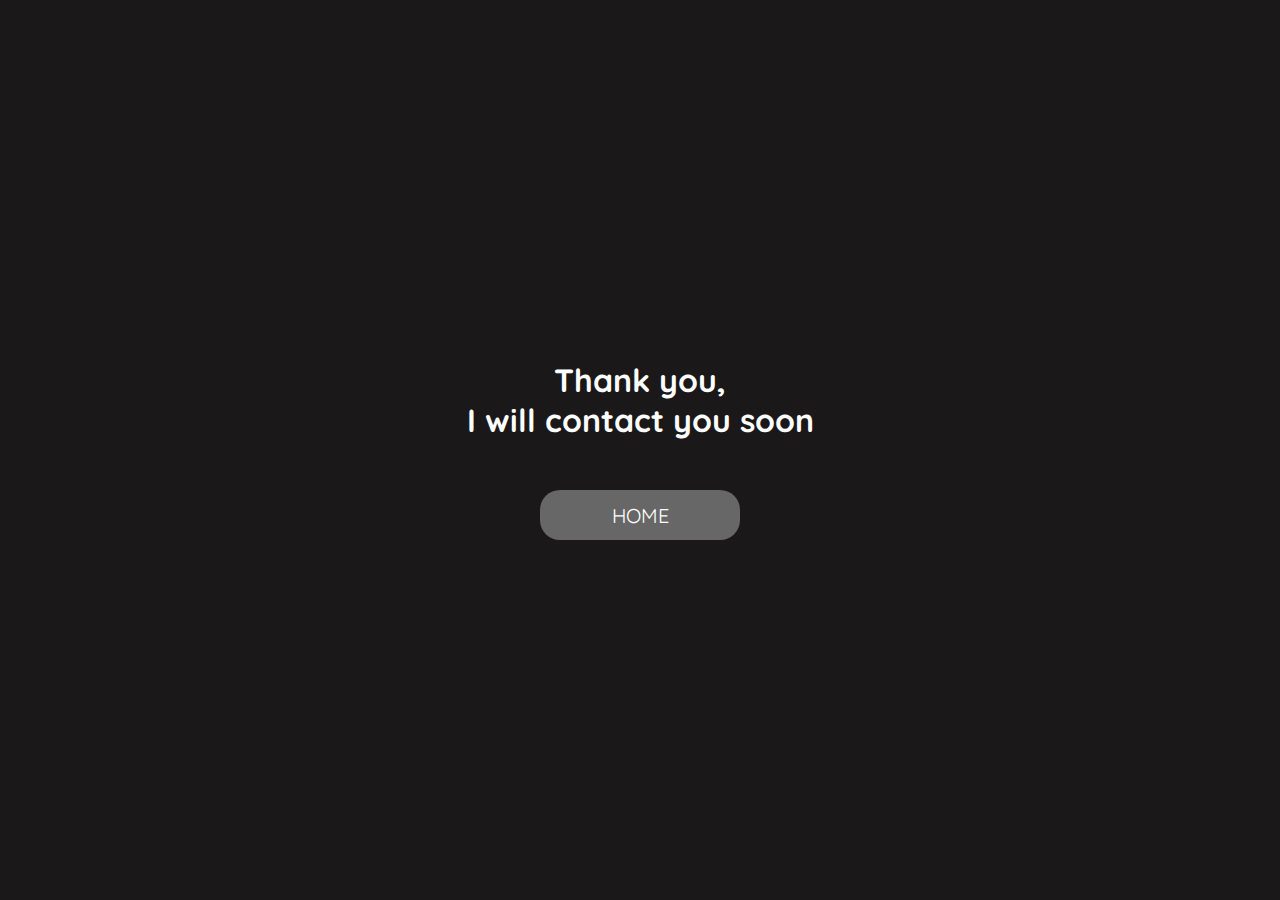
<file: thank-you.html>
<!DOCTYPE html>
<html lang="en">
  <head>
    <link rel="stylesheet" href="./style/style.css" />
    <link rel="stylesheet" href="./style/preloader.css" />
    <link rel="stylesheet" href="./style/burger.css" />
    <link rel="stylesheet" href="./style/adaptiv.css" />
    <meta charset="UTF-8" />
    <meta http-equiv="X-UA-Compatible" content="IE=edge" />
    <meta name="viewport" content="width=device-width, initial-scale=1.0" />
    <title>RAZUMOVA LIZA</title>
    <link rel="preconnect" href="https://fonts.googleapis.com" />
    <link rel="preconnect" href="https://fonts.gstatic.com" crossorigin />
    <link
      href="https://fonts.googleapis.com/css2?family=Quicksand:wght@400;600;700&display=swap"
      rel="stylesheet"
    />
  </head>
  <body>
    <div class="thank-block">
      <div>
        <h1 class="thank-title">
          Thank you, <br />
          I will contact you soon
        </h1>
        <div class="centre">
          <a href="./index.html">
            <button class="btn-home">Home</button>
          </a>
        </div>
      </div>
    </div>
  </body>
  <script src="./js/preloader copy.js"></script>
  <script src="./js/burger.js"></script>
</html>
</file>
<file: style/style.css>
* {
  font-family: "Quicksand", sans-serif;
  padding: 0;
  margin: 0;
  color: #ffff;
}
/* general */
button {
  font-size: 20px;
  text-transform: uppercase;
}
.four-block-photo-hidden {
  display: none;
}
a {
  text-decoration: none;
}
.centre {
  display: flex;
  justify-content: center;
}
/* general */

body {
  background-color: #1a1819;
}
/* home */
.home {
  margin-bottom: 100px;
}
/* logo */
.logo-block {
  z-index: 2;

  padding: 20px;
  transition: 0.3s all;
  display: flex;
  justify-content: center;
  align-items: center;
}
.logo-block:hover {
  z-index: 2;

  background-color: #ffff;
  display: flex;
  justify-content: center;
  align-items: center;
}
.logo-block:hover .logo {
  z-index: 2;
  color: black;
}
.logo {
  font-size: 40px;
  z-index: 2;
  transition: 0.3s all;
  font-weight: 400;
}
.home-page-content {
  display: flex;
  justify-content: space-between;
}
.home-title {
  font-size: 50px;
  font-weight: 400;
  text-align: center;
}
.home-text {
  margin-top: 200px;
  z-index: 5;
  display: flex;
  flex-direction: column;
  gap: 20px;
}
.btn-home {
  width: 200px;
  height: 50px;
  border-radius: 20px;
  background-color: #676767;
  transition: 0.3s all;
  cursor: pointer;
  border: none;
}
.btn-home:hover {
  width: 200px;
  height: 50px;
  border-radius: 20px;
  background-color: #8b8b8b;
  border: none;
}
.text-container {
  width: 500px;
  margin-left: 60px;
}
.img-home {
  width: 700px;
  position: absolute;
  top: 20px;
  right: 20px;
}
/* styles */
.styles {
  padding: 0px 0px 50px 0px;
}
.container {
  width: 1300px;
  margin: 0 auto;
}
.styles-cards {
  margin-bottom: 50px;
  margin-top: 30px;
  display: flex;
  justify-content: space-between;
}
.styles-card {
  width: 400px;
  transition: 0.3s all;
}
.styles-card .styles-card-img .img-styles {
  transition: 0.3s all;
  height: 550px;
  width: 100%;
}
.styles-card .styles-card-img .img-styles:hover {
  transform: scale(1.1);
  height: 550px;
  width: 100%;
}
.styles-card .styles-card-img {
  width: 100%;
}

.p-styles {
  z-index: 5;
  margin-top: 10px;
  font-size: 20px;
  font-weight: 600;
}
/* PORTFOLIO */
.container-gallery {
  width: 1400px;
  margin: 0 auto;
}
.nav-wrapper {
  padding: 30px 100px;
  width: 100%;
  position: fixed;
  background-color: #1a181965;
  top: 0;
  left: 0;
}
.email {
  transition: 0.3s all;
  width: 50px;
}
.email:hover {
  transform: scale(1.1);
}
.content-wrapper {
  position: relative;
}
.content-wrapper .email {
  position: absolute;
  right: 200px;
  top: -10px;
}
nav {
  display: flex;
}
.nav-link {
  margin-left: 40px;
  position: relative;
}
.nav-link::before {
  transition: 0.3s all;
  content: "";
  position: absolute;
  width: 0;
  height: 3px;
  background-color: #ffff;
  top: 25px;
  left: 0;
}
.nav-link:hover::before {
  content: "";
  position: absolute;
  width: 100%;
  height: 3px;
  background-color: #ffff;
  top: 25px;
  left: 0;
}
.gallery {
  margin-top: 75px;
}

.gallery-img {
  border-radius: 20px;
  margin: 5px;
}
.portf-block {
  display: flex;
}
.one {
  width: 350px;
  height: 580px;
}
.gallery-blocks {
  display: flex;
  margin-left: 30px;
}
.two {
  width: 710px;
}

.three {
  width: 620px;
  height: 840px;
}
.four {
  width: 200px;
  height: 270px;
}
/* retoch */
.two-retoch {
  width: 640px;
}
.four-retoch {
  width: 425px;
}
.four-block-retoch-hidden {
  display: none;
}
.four-block-retoch {
  padding: 0px 30px;
  display: flex;
}
.gallery-column {
  display: flex;
  flex-direction: column;
}
/* port */
.four-block-port {
  display: flex;
  padding: 0px 30px;
}
.gallery-blocks-port {
  display: flex;
  justify-content: space-between;
}
.two-port {
  width: 320px;
}
.main-port-img {
  width: 600px;
  height: 970px;
}
.four-port-first {
  width: 880px;
  height: 500px;
}
.four-port {
  width: 380px;
  height: 500px;
}
/* prod */
.one-prod {
  width: 320px;
}
.two-prod {
  width: 670px;
}
.contact-title {
  text-align: center;
}
/* contact */
textarea {
  transition: 0.1s all;
  width: 100%;
  padding: 10px;
  border-radius: 10px;
  resize: none;
  outline: none;
}
.forms {
  position: relative;
  z-index: 5;
  width: 400px;
  margin-top: 100px;
  margin-left: 100px;
}
.form-input {
  transition: 0.1s all;
  width: 100%;
  border-radius: 10px;
  color: #000;
  border: none;
  padding: 10px;
  outline: none;
}
.form-input:focus {
  border-bottom: 2px solid #ff36b8;
}
textarea:focus {
  border-bottom: 2px solid #ff36b8;
}
.input-box {
  margin-bottom: 20px;
}
.contact-title {
  font-size: 40px;
}
.contact-img {
  width: 600px;
  right: 70px;
}
.btnn {
  margin-bottom: 50px;
  margin-top: 50px;
}
.thank-block {
  display: flex;
  align-items: center;
  justify-content: center;
  height: 100vh;
}
.thank-title {
  text-align: center;
  margin-bottom: 50px;
}
</file>
<file: style/preloader.css>
/* preloader */
.preloader {
  position: fixed;
  width: 100%;
  height: 100vh;
  background: #1a1819;
  top: 0;
  left: 0;
  z-index: 11;
  transition: 0.5s all;
  opacity: 1;
  visibility: visible;
}
.preloader.done {
  position: fixed;
  width: 100%;
  height: 100vh;
  background: #ffbeb7;
  top: 0;
  left: 0;
  z-index: 11;
  transition: 1s all;
  opacity: 0;
  visibility: hidden;
}
.loader {
  width: 100px;
  height: 100px;
  background: #1a181900;
  position: relative;
  top: 50%;
  left: 50%;
  z-index: 12;
  border-radius: 50%;
  transform: translate(-50%, -50%);
  border: 10px solid #1a181900;

  border-top-color: #ffffff;
  animation: 2s spin infinite;
}

@keyframes spin {
  from {
    transform: translate(-50%, -50%) rotate(0deg);
  }
  to {
    transform: translate(-50%, -50%) rotate(360deg);
  }
}
/* preloader */
</file>
<file: style/burger.css>
/* <!-- burger --> */
.fon-burger-menu {
  position: relative;
  top: 0;
  left: 0;
  position: fixed;
  width: 100%;
  height: 100vh;
  background-color: rgba(0, 0, 0, 0.579);
  z-index: 25;
  display: none;
}
a {
  text-transform: uppercase;
}
.fon-burger-menu.active {
  display: block;
}
.menu {
  position: fixed;
  top: 0;
  left: 0;
  width: 100%;
  height: 100%;
  padding: 15px 20px;
  background: #ffff;
  z-index: 25;
  transform: translateX(-100%);
  transition: transform 0.5s;
}
.menu.active {
  transform: translateX(-50%);
}
.menu-btn {
  width: 30px;
  height: 30px;
  position: relative;
  z-index: 25;
  overflow: hidden;
  display: none;
}
.nav-burger-menu {
  margin-left: 0px;
  display: flex;
}
.burger-link {
  font-size: 20px;
  text-decoration: none;
  color: #000000;
  font-weight: 600;
}
.burger-link:active {
  color: #8361b8;
}
li {
  margin-bottom: 20px;
}

.block-span {
  z-index: 25;
  position: fixed;
  top: 15px;
  right: 25px;
}
.menu-btn {
  width: 50px;
  height: 50px;
  border-radius: 50%;
  background-color: #ffffff;
}
.menu-btn span {
  width: 30px;
  height: 3px;
  position: absolute;
  top: 50%;
  left: 50%;
  transform: translate(-50%, -50%);
  background-color: #000000;
  transition: all 0.5s;
}

.menu-btn span:nth-of-type(2) {
  top: calc(50% - 5px);
}
.menu-btn span:nth-of-type(3) {
  top: calc(50% + 5px);
}

/* Змінюємо гамбургер іконку,
      коли меню відчинено /  */
.menu-btn.active span:nth-of-type(2) {
  display: none;
}
.menu-btn.active span:nth-of-type(1) {
  top: 50%;
  transform: translate(-50%, 0%) rotate(45deg);
}
.menu-btn.active span:nth-of-type(3) {
  top: 50%;
  transform: translate(-50%, 0%) rotate(-45deg);
  /* close */
}
.menu-btn.close:nth-of-type(1) {
  display: block;
}
.menu-btn.close:nth-of-type(2) {
  display: block;
}
.menu-btn.close:nth-of-type(3) {
  display: block;
}
.burger-contact {
  position: relative;
  margin-top: 50px;
}
.contact-burger-block {
  display: flex;
  align-items: center;
}
.burger-contact .burger-link-contact {
  color: #fd9346;
}
.burger-contact .burger-elips {
  position: absolute;

  top: 100px;
  right: 60px;
}
/* / Меню, яке буде зʼявлятися */

.burger-link-contact {
  color: #000;
  font-weight: 600;
  font-size: 16px;
}
.burger-contact {
  display: flex;
  flex-direction: column;
  gap: 30px;
}

.menu.active {
  transform: translateX(10%);
}
/* .menu.disabled {
        transform: translateX(-100%);
      } */

.menu li {
  list-style-type: none;
}
@media all and (max-width: 800px) {
  .menu-btn {
    display: block;
  }
}

/* <!-- burger --> */
</file>
<file: style/adaptiv.css>
@media (max-width: 1300px) {
  .container {
    width: 1100px;
    margin: 0 auto;
  }
  /* style */
  .styles-card {
    width: 300px;
    transition: 0.3s all;
  }
  .styles-card .styles-card-img .img-styles {
    height: 450px;
    width: 100%;
  }
  /* portfolio */
  .container-gallery {
    width: 1150px;
    margin: 0 auto;
  }
  .one {
    width: 300px;
    height: 500px;
  }
  .two {
    width: 610px;
  }
  .three {
    width: 550px;
    height: 800px;
  }
  .four {
    width: 150px;
  }
  /* retoch */
  .two-retoch {
    width: 530px;
  }
  .four-retoch {
    width: 350px;
  }
  /* PORTRAIT */
  .two-port {
    width: 250px;
  }
  .main-port-img {
    width: 530px;
    height: 760px;
  }
  .four-port-first {
    width: 900px;
    height: 500px;
  }
  .four-port {
    width: 330px;
  }
  /* poduct */
  .one-prod {
    width: 270px;
  }
  .two-prod {
    width: 520px;
  }
  /* contact */
  .contact-img {
    width: 500px;
    right: 70px;
  }
}
@media (max-width: 1200px) {
  .container {
    width: 1000px;
    margin: 0 auto;
  }
  /* home */
  .img-home {
    width: 600px;
    position: absolute;
    top: 20px;
    right: 20px;
  }
  /* portfolio */
  .container-gallery {
    width: 1100px;
    margin: 0 auto;
  }
  .one {
    width: 270px;
    height: 450px;
  }
  .two {
    width: 560px;
  }
  .three {
    width: 450px;
    height: 680px;
  }
  .four {
    width: 150px;
    height: 170px;
  }
  /* retoch */
  .two-retoch {
    width: 485px;
  }
  .four-retoch {
    width: 320px;
  }
  /* poduct */
  .one-prod {
    width: 260px;
  }
  .two-prod {
    width: 480px;
  }
  /* contact */
  .contact-img {
    width: 470px;
    right: 70px;
  }
}
@media (max-width: 1100px) {
  .container {
    width: 900px;
    margin: 0 auto;
  }
  /* home */
  .img-home {
    width: 550px;
    position: absolute;
    top: 20px;
    right: 20px;
  }
  .home-text {
    margin-top: 80px;
    z-index: 5;
    display: flex;
    flex-direction: column;
    gap: 20px;
  }
  .text-container {
    width: 500px;
    margin-left: 30px;
  }
  /* home */
  /* style */
  .styles-card {
    width: 250px;
    transition: 0.3s all;
  }
  .styles-card .styles-card-img .img-styles {
    height: 350px;
    width: 100%;
  }
  /* portfolio */
  .container-gallery {
    width: 900px;
    margin: 0 auto;
  }
  .one {
    width: 220px;
    height: 350px;
  }
  .two {
    width: 460px;
  }
  .three {
    width: 450px;
    height: 700px;
  }
  .four {
    width: 120px;
  }
  /* retoch */
  .two-retoch {
    width: 440px;
  }
  .four-retoch {
    width: 290px;
  }
  /* PORTRAIT */
  .two-port {
    width: 220px;
  }
  .main-port-img {
    width: 430px;
    height: 680px;
  }
  .four-port-first {
    width: 600px;
    height: 350px;
  }
  .four-port {
    width: 330px;
  }
  /* poduct */
  .one-prod {
    width: 220px;
  }
  .two-prod {
    width: 450px;
  }
  /* contact */
  .contact-img {
    width: 450px;
    right: 70px;
    top: 50px;
  }
  nav {
    z-index: 5;
    position: relative;
  }
}
@media (max-width: 1000px) {
  .container {
    width: 800px;
    margin: 0 auto;
  }
  /* home */
  .img-home {
    width: 500px;
    position: absolute;
    top: 20px;
    right: 20px;
  }
  .home-text {
    margin-top: 80px;
    z-index: 5;
    display: flex;
    flex-direction: column;
    gap: 20px;
  }
  .text-container {
    width: 400px;
    margin-left: 30px;
  }
  .home-title {
    font-size: 40px;
    font-weight: 400;
    text-align: center;
  }
  /* home */
  /* portfolio */
  .container-gallery {
    width: 800px;
    margin: 0 auto;
  }
  .one {
    width: 170px;
    height: 270px;
  }
  .two {
    width: 350px;
  }
  .three {
    width: 450px;
    height: 540px;
  }
  .four {
    width: 120px;
  }
  .four-block-photo-hidden {
    display: block;
  }
  .four-block-photo {
    display: none;
  }
  /* retoch */
  .two-retoch {
    width: 400px;
  }
  .four-retoch {
    width: 260px;
  }
  /* PORTRAIT */
  .two-port {
    width: 180px;
  }
  .main-port-img {
    width: 370px;
    height: 560px;
  }
  .four-port-first {
    width: 500px;
    height: 300px;
  }
  .four-port {
    width: 230px;
  }
  /* poduct */
  .one-prod {
    width: 180px;
  }
  .two-prod {
    width: 420px;
  }
  /* contact */
  .contact-img {
    width: 350px;
    right: 70px;
    top: 100px;
  }
  nav {
    z-index: 5;
    position: relative;
  }
  .forms {
    width: 250px;
    margin-top: 50px;
  }
  .contact-title {
    font-size: 25px;
  }
}
@media (max-width: 900px) {
  .container {
    width: 700px;
    margin: 0 auto;
  }
  /* home */
  .img-home {
    width: 400px;
    position: absolute;
    top: 100px;
    right: 20px;
  }
  .home-text {
    margin-top: 80px;
    z-index: 5;
    display: flex;
    flex-direction: column;
    gap: 20px;
  }
  .text-container {
    width: 400px;
    margin-left: 30px;
  }
  .home-title {
    font-size: 40px;
    font-weight: 400;
    text-align: center;
  }
  /* home */
  /* style */
  .style-wrapper {
    display: flex;
    justify-content: center;
  }
  .styles-cards {
    margin-bottom: 50px;
    margin-top: 30px;
    display: flex;
    flex-direction: column;
    gap: 20px;
  }
  /* style */
  .styles-card {
    width: 340px;
    transition: 0.3s all;
  }
  .styles-card .styles-card-img .img-styles {
    height: 470px;
    width: 100%;
  }
  /* portfolio */
  .container-gallery {
    width: 700px;
    margin: 0 auto;
  }
  .gallery-wrapper {
    display: flex;
    justify-content: center;
  }
  .gallery-blocks {
    display: flex;
    flex-direction: column;
    gap: 20px;
  }
  .one {
    width: 220px;
    height: 300px;
  }
  .two {
    width: 450px;
  }
  .three {
    width: 450px;
    height: 600px;
  }
  .four {
    width: 130px;
  }
  .four-block-photo-hidden {
    display: block;
  }
  .four-block-photo {
    display: none;
  }
  .four-block-photo-hidden {
    display: none;
  }
  .four-block-photo {
    display: block;
  }
  /* retoch */
  .two-retoch {
    width: 350px;
  }
  .four-retoch {
    width: 350px;
  }
  .four-block-retoch {
    display: none;
  }
  .four-block-retoch-hidden {
    opacity: 1;
    visibility: visible;
    display: flex;
    flex-direction: column;
  }
  /* PORTRAIT */
  .two-port {
    width: 150px;
  }
  .main-port-img {
    width: 270px;
    height: 460px;
  }
  .four-port-first {
    width: 300px;
    height: 200px;
  }
  .four-port {
    width: 230px;
  }
  /* poduct */
  .one-prod {
    width: 200px;
  }
  .two-prod {
    width: 300px;
  }
  .forms {
    position: relative;
    z-index: 5;
    width: 400px;
    margin-top: 100px;
    margin-left: 0;
  }
}
@media (max-width: 800px) {
  .container {
    width: 600px;
    margin: 0 auto;
  }
  /* home */
  .home {
    margin-bottom: 300px;
  }
  .home-page-content {
    display: flex;
    justify-content: center;
  }
  p {
    text-align: center;
  }
  .logo-block {
    z-index: 2;
    background-color: #ffff;
    padding: 20px 0px;
    transition: 0.3s all;
    display: flex;
    width: 100%;
    justify-content: center;
    align-items: center;
  }
  .logo {
    font-size: 40px;
    color: black;
    z-index: 2;
    transition: 0.3s all;
    font-weight: 400;
  }
  .img-home {
    width: 400px;
    position: absolute;
    top: 400px;
    right: 20px;
  }
  .home-text {
    margin-top: 80px;
    z-index: 5;
    display: flex;
    flex-direction: column;
    gap: 20px;
  }
  .text-container {
    width: 400px;
    margin-left: 30px;
  }
  .home-title {
    font-size: 40px;
    font-weight: 400;
    text-align: center;
  }
  /* home */
  /* portfolio */
  nav {
    display: none;
  }
  /* PORTRAIT */
  .gallery-blocks-port {
    display: flex;
    flex-direction: column;
  }
  .four-block-port {
    display: flex;
    flex-direction: column;
  }
  .two-port {
    width: 350px;
  }
  .main-port-img {
    width: 350px;
    height: 500px;
  }
  .four-port-first {
    width: 350px;
    height: 250px;
  }
  .four-port {
    width: 350px;
  }
  /* poduct */
  .one-prod {
    width: 350px;
  }
  .two-prod {
    width: 350px;
  }
  /* contact */
  .contact-img {
    width: 350px;
    right: 0px;
    top: 100px;
  }
}
@media (max-width: 700px) {
  .container {
    width: 500px;
    margin: 0 auto;
  }

  /* portfolio */
  .portf-block {
    display: flex;
    flex-direction: column;
  }
  .container-gallery {
    width: 500px;
    margin: 0 auto;
  }
  .gallery-wrapper {
    display: flex;
    justify-content: center;
  }
  .gallery-blocks {
    display: flex;
    flex-direction: column;
    gap: 20px;
  }
  .one {
    width: 350px;
    height: 500px;
  }
  .two {
    width: 350px;
  }
  .three {
    width: 350px;
    height: 500px;
  }
  .four {
    width: 100px;
    height: 150px;
  }
  .four-block-photo-hidden {
    display: block;
  }
  .four-block-photo {
    display: none;
  }
  .four-block-photo-hidden {
    display: none;
  }
  .four-block-photo {
    display: block;
  }
}
@media (max-width: 600px) {
  .container {
    width: 400px;
    margin: 0 auto;
  }
  /* home */
  /* home */
  .text-container {
    width: 350px;
    margin-left: 0px;
  }
  .home-page-content {
    display: flex;
    justify-content: center;
  }

  .logo-block {
    z-index: 2;
    background-color: #ffff;
    padding: 20px 0px;
    transition: 0.3s all;
    display: flex;
    width: 100%;
    justify-content: center;
    align-items: center;
  }
  .logo {
    font-size: 40px;
    color: black;
    z-index: 2;
    transition: 0.3s all;
    font-weight: 400;
  }
  .img-home {
    width: 300px;
    position: absolute;
    top: 400px;
    right: 20px;
  }
  .home-text {
    margin-top: 80px;
    z-index: 5;
    display: flex;

    flex-direction: column;
  }

  .home-title {
    font-size: 25px;
    font-weight: 400;
    text-align: center;
  }
  /* home */
  /* contact */
  .contact-img {
    width: 350px;
    right: 0px;
    top: 100px;
  }
  .gallery-blocks {
    display: flex;
    margin-left: 0px;
  }
}
@media (max-width: 500px) {
  .container {
    width: 300px;
    margin: 0 auto;
  }
  /* home */

  .text-container {
    width: 300px;
    margin-left: 0px;
  }
  .home-page-content {
    display: flex;
    justify-content: center;
  }

  .logo-block {
    z-index: 2;
    background-color: #ffff;
    padding: 20px 0px;
    transition: 0.3s all;
    display: flex;
    width: 100%;
    justify-content: center;
    align-items: center;
  }
  .logo {
    font-size: 20px;
    color: black;
    z-index: 2;
    transition: 0.3s all;
    font-weight: 400;
  }
  .img-home {
    width: 100%;
    position: absolute;
    top: 150px;
    right: 0px;
  }
  .home-text {
    margin-top: 80px;
    z-index: 5;
    display: flex;

    flex-direction: column;
  }
  .home {
    margin-bottom: 100px;
  }

  .home-title {
    font-size: 23px;
    font-weight: 700;
    text-align: center;
  }
  /* home */
  .container-gallery {
    width: 350px;
    margin: 0 auto;
  }
  .contact-img {
    width: 100%;
    right: 0px;
    top: 0;
  }
  .forms {
    position: relative;
    z-index: 5;
    width: 300px;
    margin-top: 100px;
    margin-left: 0px;
  }
}

@media (max-width: 400px) {
  /* home */
}
</file>
